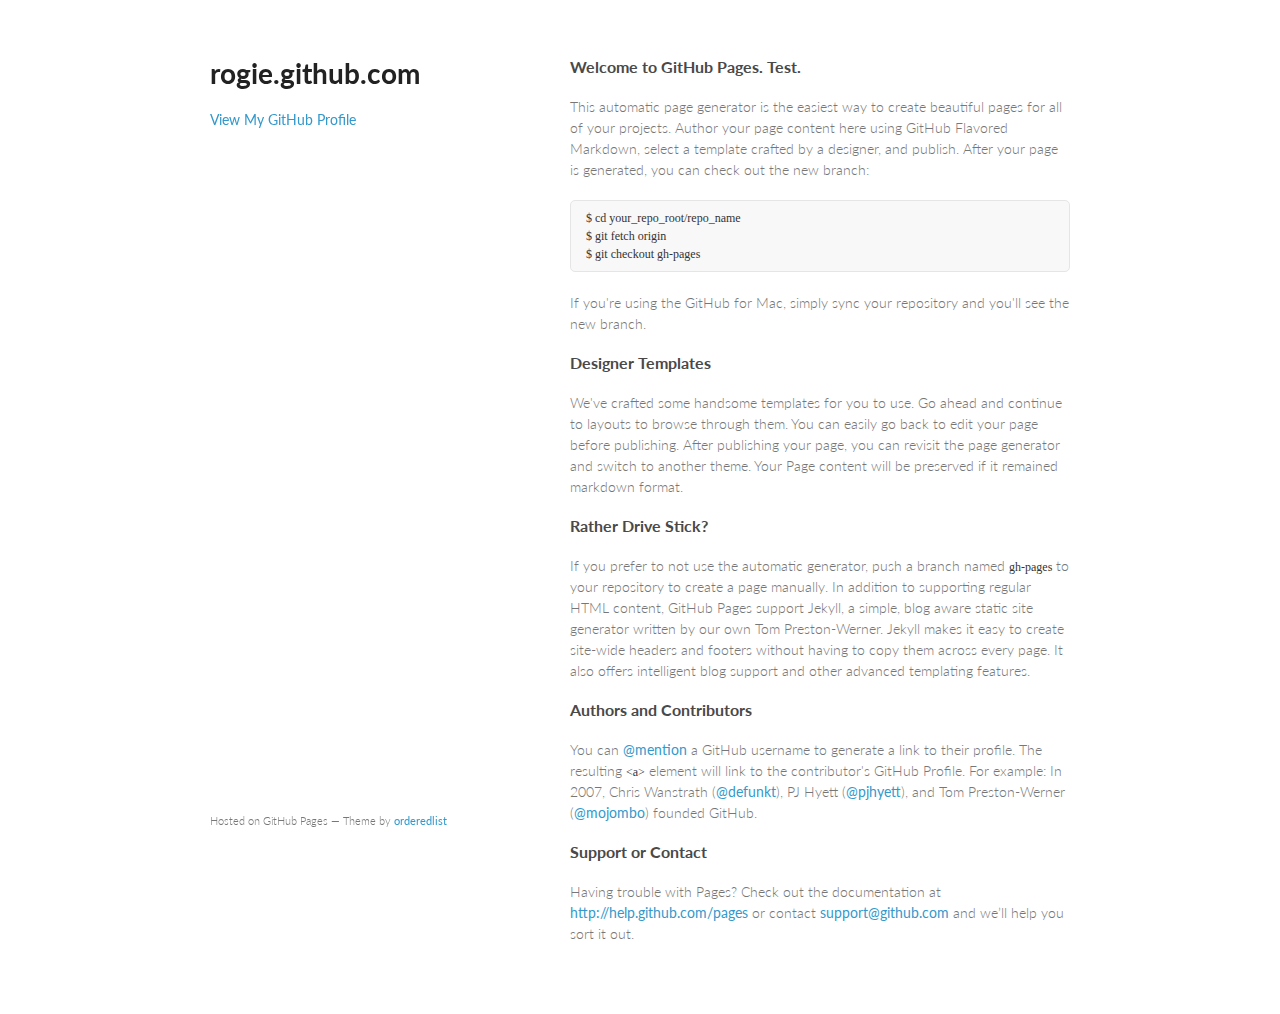
<file: index.html>
<!doctype html>
<html>
  <head>
    <meta charset="utf-8">
    <meta http-equiv="X-UA-Compatible" content="chrome=1">
    <title>rogie.github.com by rogie</title>

    <link rel="stylesheet" href="stylesheets/styles.css">
    <link rel="stylesheet" href="stylesheets/pygment_trac.css">
    <meta name="viewport" content="width=device-width, initial-scale=1, user-scalable=no">
    <!--[if lt IE 9]>
    <script src="//html5shiv.googlecode.com/svn/trunk/html5.js"></script>
    <![endif]-->
  </head>
  <body>
    <div class="wrapper">
      <header>
        <h1>rogie.github.com</h1>
        <p></p>


        <p class="view"><a href="https://github.com/rogie">View My GitHub Profile</a></p>

      </header>
      <section>
        <h3>Welcome to GitHub Pages. Test.</h3>

<p>This automatic page generator is the easiest way to create beautiful pages for all of your projects. Author your page content here using GitHub Flavored Markdown, select a template crafted by a designer, and publish. After your page is generated, you can check out the new branch:</p>

<pre><code>$ cd your_repo_root/repo_name
$ git fetch origin
$ git checkout gh-pages
</code></pre>

<p>If you're using the GitHub for Mac, simply sync your repository and you'll see the new branch.</p>

<h3>Designer Templates</h3>

<p>We've crafted some handsome templates for you to use. Go ahead and continue to layouts to browse through them. You can easily go back to edit your page before publishing. After publishing your page, you can revisit the page generator and switch to another theme. Your Page content will be preserved if it remained markdown format.</p>

<h3>Rather Drive Stick?</h3>

<p>If you prefer to not use the automatic generator, push a branch named <code>gh-pages</code> to your repository to create a page manually. In addition to supporting regular HTML content, GitHub Pages support Jekyll, a simple, blog aware static site generator written by our own Tom Preston-Werner. Jekyll makes it easy to create site-wide headers and footers without having to copy them across every page. It also offers intelligent blog support and other advanced templating features.</p>

<h3>Authors and Contributors</h3>

<p>You can <a href="https://github.com/blog/821" class="user-mention">@mention</a> a GitHub username to generate a link to their profile. The resulting <code>&lt;a&gt;</code> element will link to the contributor's GitHub Profile. For example: In 2007, Chris Wanstrath (<a href="https://github.com/defunkt" class="user-mention">@defunkt</a>), PJ Hyett (<a href="https://github.com/pjhyett" class="user-mention">@pjhyett</a>), and Tom Preston-Werner (<a href="https://github.com/mojombo" class="user-mention">@mojombo</a>) founded GitHub.</p>

<h3>Support or Contact</h3>

<p>Having trouble with Pages? Check out the documentation at <a href="http://help.github.com/pages">http://help.github.com/pages</a> or contact <a href="mailto:support@github.com">support@github.com</a> and we’ll help you sort it out.</p>
      </section>
      <footer>
        <p><small>Hosted on GitHub Pages &mdash; Theme by <a href="https://github.com/orderedlist">orderedlist</a></small></p>
      </footer>
    </div>
    <script src="javascripts/scale.fix.js"></script>
    
  </body>
</html>
</file>
<file: stylesheets/styles.css>
@import url(https://fonts.googleapis.com/css?family=Lato:300italic,700italic,300,700);

body {
  padding:50px;
  font:14px/1.5 Lato, "Helvetica Neue", Helvetica, Arial, sans-serif;
  color:#777;
  font-weight:300;
}

h1, h2, h3, h4, h5, h6 {
  color:#222;
  margin:0 0 20px;
}

p, ul, ol, table, pre, dl {
  margin:0 0 20px;
}

h1, h2, h3 {
  line-height:1.1;
}

h1 {
  font-size:28px;
}

h2 {
  color:#393939;
}

h3, h4, h5, h6 {
  color:#494949;
}

a {
  color:#39c;
  font-weight:400;
  text-decoration:none;
}

a small {
  font-size:11px;
  color:#777;
  margin-top:-0.6em;
  display:block;
}

.wrapper {
  width:860px;
  margin:0 auto;
}

blockquote {
  border-left:1px solid #e5e5e5;
  margin:0;
  padding:0 0 0 20px;
  font-style:italic;
}

code, pre {
  font-family:Monaco, Bitstream Vera Sans Mono, Lucida Console, Terminal;
  color:#333;
  font-size:12px;
}

pre {
  padding:8px 15px;
  background: #f8f8f8;  
  border-radius:5px;
  border:1px solid #e5e5e5;
  overflow-x: auto;
}

table {
  width:100%;
  border-collapse:collapse;
}

th, td {
  text-align:left;
  padding:5px 10px;
  border-bottom:1px solid #e5e5e5;
}

dt {
  color:#444;
  font-weight:700;
}

th {
  color:#444;
}

img {
  max-width:100%;
}

header {
  width:270px;
  float:left;
  position:fixed;
}

header ul {
  list-style:none;
  height:40px;
  
  padding:0;
  
  background: #eee;
  background: -moz-linear-gradient(top, #f8f8f8 0%, #dddddd 100%);
  background: -webkit-gradient(linear, left top, left bottom, color-stop(0%,#f8f8f8), color-stop(100%,#dddddd));
  background: -webkit-linear-gradient(top, #f8f8f8 0%,#dddddd 100%);
  background: -o-linear-gradient(top, #f8f8f8 0%,#dddddd 100%);
  background: -ms-linear-gradient(top, #f8f8f8 0%,#dddddd 100%);
  background: linear-gradient(top, #f8f8f8 0%,#dddddd 100%);
  
  border-radius:5px;
  border:1px solid #d2d2d2;
  box-shadow:inset #fff 0 1px 0, inset rgba(0,0,0,0.03) 0 -1px 0;
  width:270px;
}

header li {
  width:89px;
  float:left;
  border-right:1px solid #d2d2d2;
  height:40px;
}

header ul a {
  line-height:1;
  font-size:11px;
  color:#999;
  display:block;
  text-align:center;
  padding-top:6px;
  height:40px;
}

strong {
  color:#222;
  font-weight:700;
}

header ul li + li {
  width:88px;
  border-left:1px solid #fff;
}

header ul li + li + li {
  border-right:none;
  width:89px;
}

header ul a strong {
  font-size:14px;
  display:block;
  color:#222;
}

section {
  width:500px;
  float:right;
  padding-bottom:50px;
}

small {
  font-size:11px;
}

hr {
  border:0;
  background:#e5e5e5;
  height:1px;
  margin:0 0 20px;
}

footer {
  width:270px;
  float:left;
  position:fixed;
  bottom:50px;
}

@media print, screen and (max-width: 960px) {
  
  div.wrapper {
    width:auto;
    margin:0;
  }
  
  header, section, footer {
    float:none;
    position:static;
    width:auto;
  }
  
  header {
    padding-right:320px;
  }
  
  section {
    border:1px solid #e5e5e5;
    border-width:1px 0;
    padding:20px 0;
    margin:0 0 20px;
  }
  
  header a small {
    display:inline;
  }
  
  header ul {
    position:absolute;
    right:50px;
    top:52px;
  }
}

@media print, screen and (max-width: 720px) {
  body {
    word-wrap:break-word;
  }
  
  header {
    padding:0;
  }
  
  header ul, header p.view {
    position:static;
  }
  
  pre, code {
    word-wrap:normal;
  }
}

@media print, screen and (max-width: 480px) {
  body {
    padding:15px;
  }
  
  header ul {
    display:none;
  }
}

@media print {
  body {
    padding:0.4in;
    font-size:12pt;
    color:#444;
  }
}
</file>
<file: stylesheets/pygment_trac.css>
.highlight  { background: #ffffff; }
.highlight .c { color: #999988; font-style: italic } /* Comment */
.highlight .err { color: #a61717; background-color: #e3d2d2 } /* Error */
.highlight .k { font-weight: bold } /* Keyword */
.highlight .o { font-weight: bold } /* Operator */
.highlight .cm { color: #999988; font-style: italic } /* Comment.Multiline */
.highlight .cp { color: #999999; font-weight: bold } /* Comment.Preproc */
.highlight .c1 { color: #999988; font-style: italic } /* Comment.Single */
.highlight .cs { color: #999999; font-weight: bold; font-style: italic } /* Comment.Special */
.highlight .gd { color: #000000; background-color: #ffdddd } /* Generic.Deleted */
.highlight .gd .x { color: #000000; background-color: #ffaaaa } /* Generic.Deleted.Specific */
.highlight .ge { font-style: italic } /* Generic.Emph */
.highlight .gr { color: #aa0000 } /* Generic.Error */
.highlight .gh { color: #999999 } /* Generic.Heading */
.highlight .gi { color: #000000; background-color: #ddffdd } /* Generic.Inserted */
.highlight .gi .x { color: #000000; background-color: #aaffaa } /* Generic.Inserted.Specific */
.highlight .go { color: #888888 } /* Generic.Output */
.highlight .gp { color: #555555 } /* Generic.Prompt */
.highlight .gs { font-weight: bold } /* Generic.Strong */
.highlight .gu { color: #800080; font-weight: bold; } /* Generic.Subheading */
.highlight .gt { color: #aa0000 } /* Generic.Traceback */
.highlight .kc { font-weight: bold } /* Keyword.Constant */
.highlight .kd { font-weight: bold } /* Keyword.Declaration */
.highlight .kn { font-weight: bold } /* Keyword.Namespace */
.highlight .kp { font-weight: bold } /* Keyword.Pseudo */
.highlight .kr { font-weight: bold } /* Keyword.Reserved */
.highlight .kt { color: #445588; font-weight: bold } /* Keyword.Type */
.highlight .m { color: #009999 } /* Literal.Number */
.highlight .s { color: #d14 } /* Literal.String */
.highlight .na { color: #008080 } /* Name.Attribute */
.highlight .nb { color: #0086B3 } /* Name.Builtin */
.highlight .nc { color: #445588; font-weight: bold } /* Name.Class */
.highlight .no { color: #008080 } /* Name.Constant */
.highlight .ni { color: #800080 } /* Name.Entity */
.highlight .ne { color: #990000; font-weight: bold } /* Name.Exception */
.highlight .nf { color: #990000; font-weight: bold } /* Name.Function */
.highlight .nn { color: #555555 } /* Name.Namespace */
.highlight .nt { color: #000080 } /* Name.Tag */
.highlight .nv { color: #008080 } /* Name.Variable */
.highlight .ow { font-weight: bold } /* Operator.Word */
.highlight .w { color: #bbbbbb } /* Text.Whitespace */
.highlight .mf { color: #009999 } /* Literal.Number.Float */
.highlight .mh { color: #009999 } /* Literal.Number.Hex */
.highlight .mi { color: #009999 } /* Literal.Number.Integer */
.highlight .mo { color: #009999 } /* Literal.Number.Oct */
.highlight .sb { color: #d14 } /* Literal.String.Backtick */
.highlight .sc { color: #d14 } /* Literal.String.Char */
.highlight .sd { color: #d14 } /* Literal.String.Doc */
.highlight .s2 { color: #d14 } /* Literal.String.Double */
.highlight .se { color: #d14 } /* Literal.String.Escape */
.highlight .sh { color: #d14 } /* Literal.String.Heredoc */
.highlight .si { color: #d14 } /* Literal.String.Interpol */
.highlight .sx { color: #d14 } /* Literal.String.Other */
.highlight .sr { color: #009926 } /* Literal.String.Regex */
.highlight .s1 { color: #d14 } /* Literal.String.Single */
.highlight .ss { color: #990073 } /* Literal.String.Symbol */
.highlight .bp { color: #999999 } /* Name.Builtin.Pseudo */
.highlight .vc { color: #008080 } /* Name.Variable.Class */
.highlight .vg { color: #008080 } /* Name.Variable.Global */
.highlight .vi { color: #008080 } /* Name.Variable.Instance */
.highlight .il { color: #009999 } /* Literal.Number.Integer.Long */

.type-csharp .highlight .k { color: #0000FF }
.type-csharp .highlight .kt { color: #0000FF }
.type-csharp .highlight .nf { color: #000000; font-weight: normal }
.type-csharp .highlight .nc { color: #2B91AF }
.type-csharp .highlight .nn { color: #000000 }
.type-csharp .highlight .s { color: #A31515 }
.type-csharp .highlight .sc { color: #A31515 }
</file>
